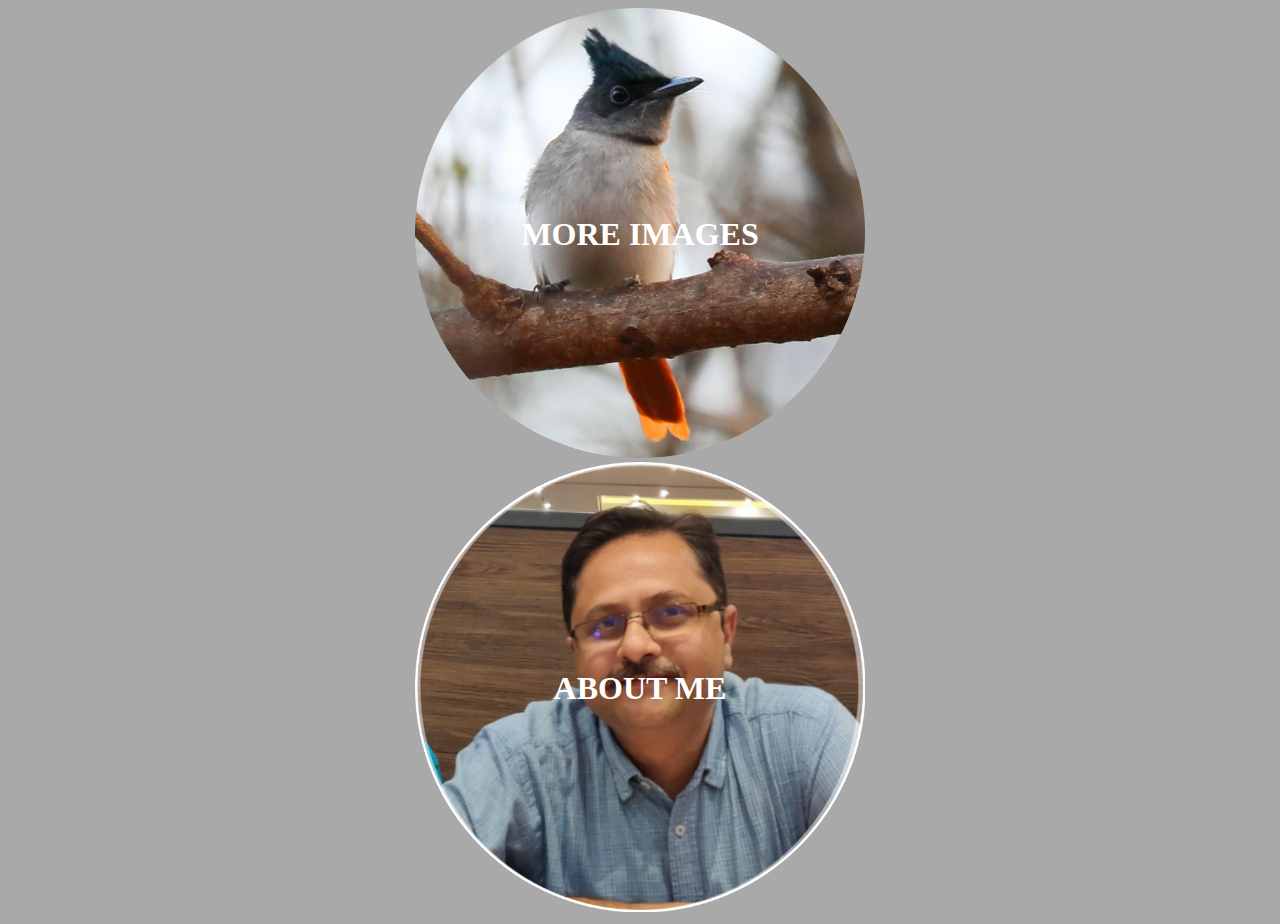
<file: INDEXX.HTML>
<!DOCTYPE html>
<html>

   <head>
      <title>msnaturecalling</title>
   </head>
   <style>
    .container {
      position: relative;
      text-align: center;
      color: white;
    }
    .centered {
      position: absolute;
      top: 50%;
      left: 50%;
      transform: translate(-50%, -50%);
    }

    .BOLD {
    font-style: oblique;
}
    </style>
   <body style="background-color: #A9A9A9;">
    
      <a href= "file:///E:/photography/index.html" target = "_self"> 
        <div class="container">
         <img src = "ABP.png" alt = "Tutorials Point" border = "0"  height="450px" width="450px" class="container-fluid BOLD"/> 
         <div class="centered"><h1>MORE IMAGES</h1></div>
  </div>
 </div>
  </a>
  
  <a href= "INDEXXX.HTML" target = "_self"> 
    <div class="container">
     <img src = "Manish Sethi.png" alt = "Tutorials Point" border = "0"  height="450px" width="450PX" class="container-fluid BOLD"/> 
     <div class="centered"><h1>ABOUT ME</h1></div>
</div>
</div>
</a>
  
   </body>
</html>
</file>
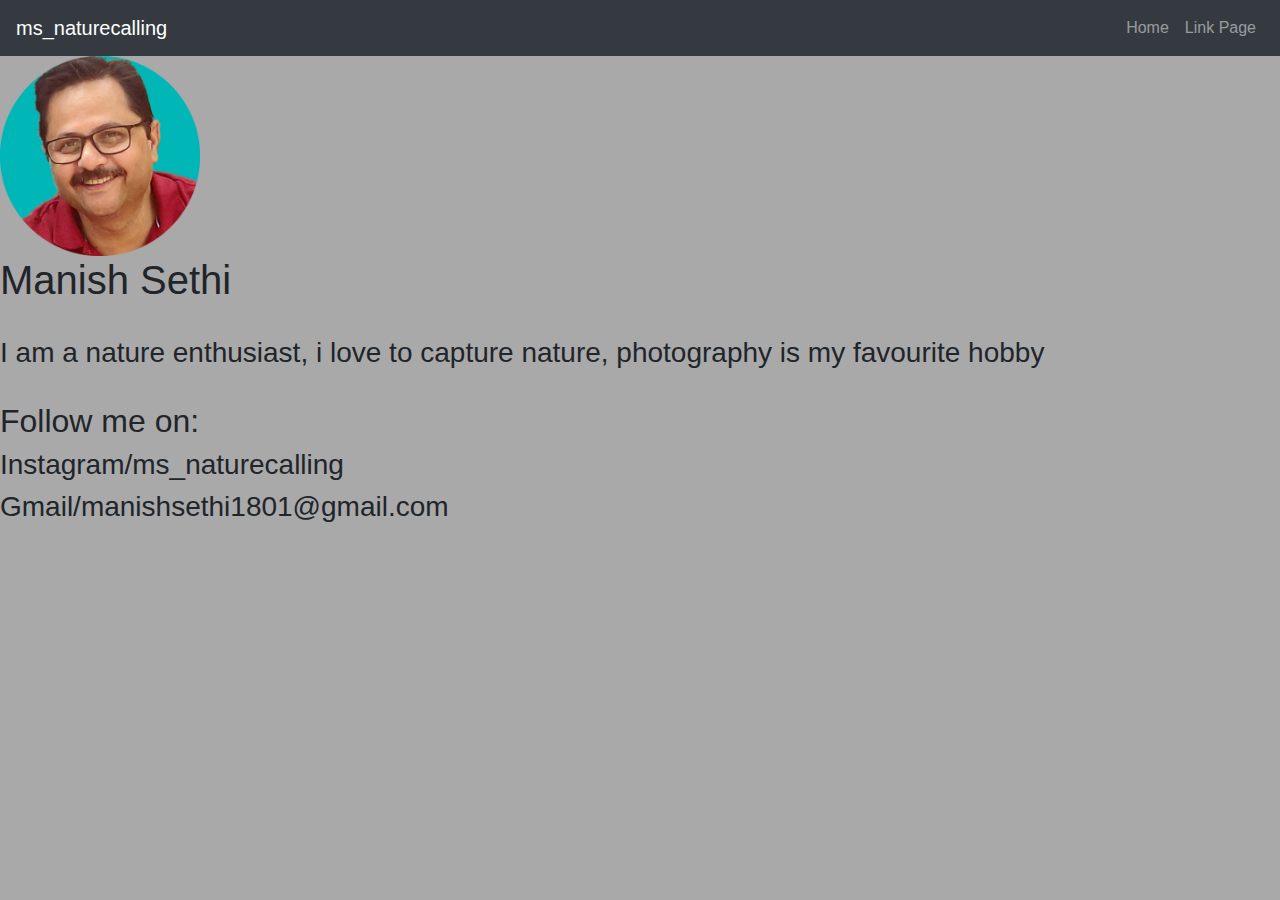
<file: INDEXXX.HTML>
<!DOCTYPE html>
<html>
    <!-- Latest compiled and minified CSS -->
<link rel="stylesheet" href="https://maxcdn.bootstrapcdn.com/bootstrap/4.5.2/css/bootstrap.min.css">

<!-- jQuery library -->
<script src="https://ajax.googleapis.com/ajax/libs/jquery/3.5.1/jquery.min.js"></script>

<!-- Popper JS -->
<script src="https://cdnjs.cloudflare.com/ajax/libs/popper.js/1.16.0/umd/popper.min.js"></script>

<!-- Latest compiled JavaScript -->
<script src="https://maxcdn.bootstrapcdn.com/bootstrap/4.5.2/js/bootstrap.min.js"></script>

<link rel="stylesheet" href="https://cdnjs.cloudflare.com/ajax/libs/font-awesome/4.7.0/css/font-awesome.min.css">
<style>
    a:link {
  color: #FFFACD;
  background-color: transparent;
  text-decoration: none;
}
a:visited {
  color: #FFFACD;
  background-color: transparent;
  text-decoration: none;
}
a:hover {
  color: white;
  background-color: transparent;
  
}
a:active {
  color: yellow;
  background-color: transparent;
  text-decoration: underline;
}
</style>
   <head>
      <title>ms_naturecalling/contact/</title>
   </head>
 <body style="background-color: #A9A9A9;">
  <nav class="navbar navbar-expand-lg navbar-dark bg-dark">
    <a class="navbar-brand" href="">ms_naturecalling</a>
    <button class="navbar-toggler" type="button" data-toggle="collapse" data-target="#navbarSupportedContent" aria-controls="navbarSupportedContent" aria-expanded="false" aria-label="Toggle navigation">
        <span class="navbar-toggler-icon"></span>
    </button>
    <div class="collapse navbar-collapse" id="navbarSupportedContent">
        <ul class="navbar-nav ml-auto">
            <li class="nav-item">
                <a class="nav-link" href="index.html">Home</a>
            </li>
            <li class="nav-item">
                <a class="nav-link" href="INDEXX.HTML">Link Page</a>
            </li>
        </ul>
    </div>
</nav>
     
     <img src="PAPA.png" alt="" height="200px">
     <h1>Manish Sethi</h1>
    <br>
     <h3>I am a nature enthusiast, i love to capture nature, photography is my favourite hobby</h3>
     
     <br>
     <h2>Follow me on:</h2>
       <h3>Instagram/ms_naturecalling</h3>
       <h3>Gmail/manishsethi1801@gmail.com</h3>
 </body>
</file>
